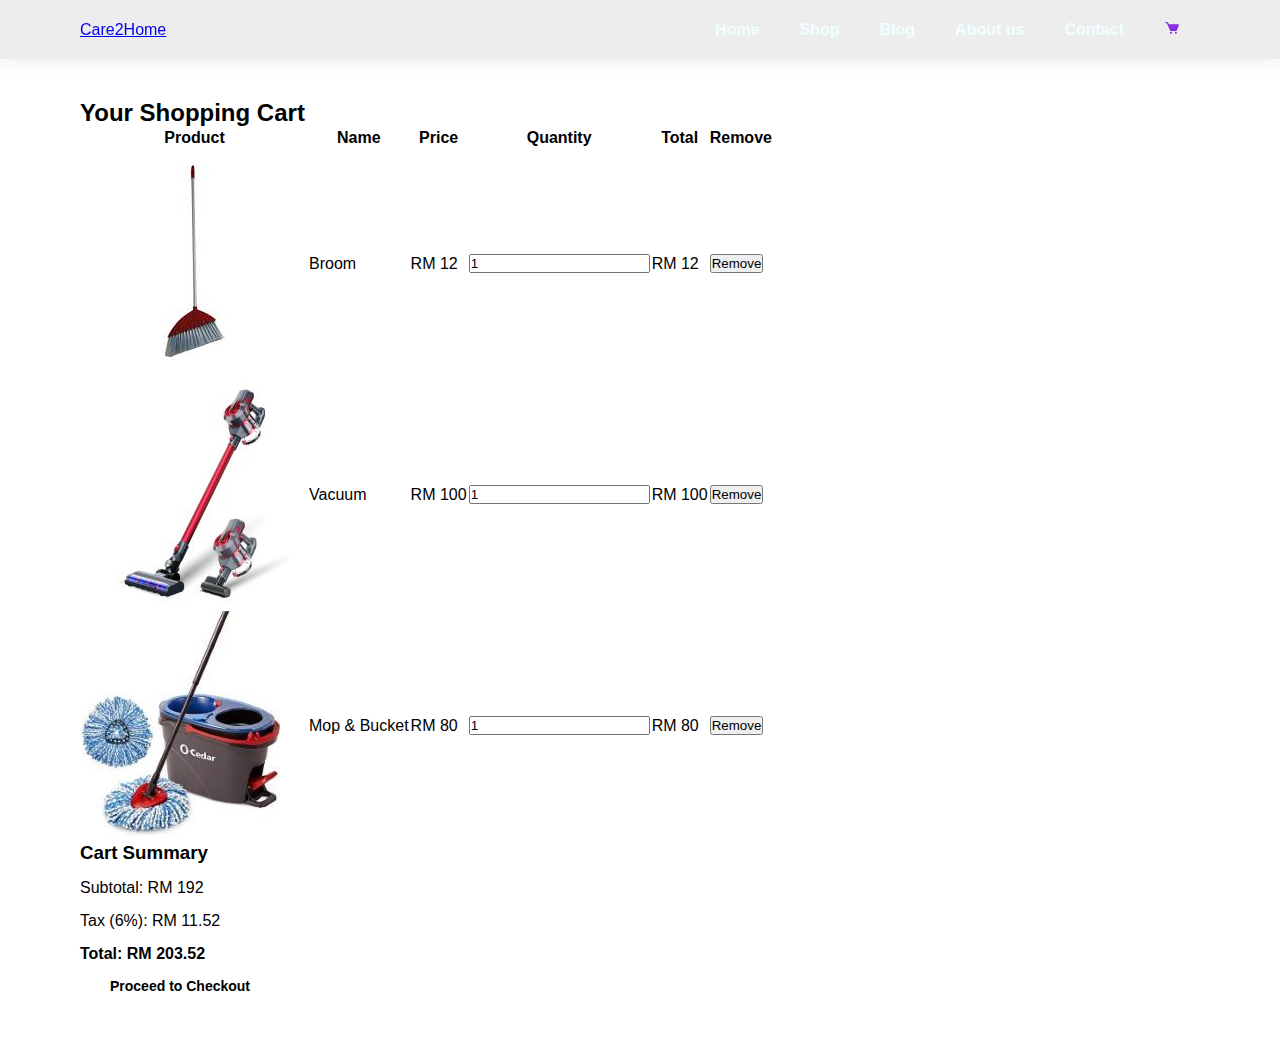
<file: cart.html>
<!DOCTYPE html>
<html lang="en">
<head>
    <meta charset="UTF-8">
    <link rel="shortcut icon" type="x-icon" href="home.png">
    <meta http-equiv="X-UA-Compatible" content="IE=edge">
    <meta name="viewport" content="width=device-width, initial-scale=1.0">
    <title>Care2Home - Cart</title>
    <link rel="stylesheet" href="stylesheet.css">
    <link href='https://unpkg.com/boxicons@2.1.4/css/boxicons.min.css' rel='stylesheet'>
</head>

<body>
    <section id="header">
        <a href="#" class="logo">Care2Home</a>
        <div>
            <ul id="navbar">
                <li><a href="index.html">Home</a></li>
                <li><a href="shop.html">Shop</a></li>
                <li><a href="blog.html">Blog</a></li>
                <li><a href="about.html">About us</a></li>
                <li><a href="contact.html">Contact</a></li>
                <li><a class="active" href="cart.html"><i class='bx bxs-cart'></i></a></li>
            </ul>
        </div>
    </section>

    <section id="cart" class="section-p1">
        <h2>Your Shopping Cart</h2>
        <table>
            <thead>
                <tr>
                    <th>Product</th>
                    <th>Name</th>
                    <th>Price</th>
                    <th>Quantity</th>
                    <th>Total</th>
                    <th>Remove</th>
                </tr>
            </thead>
            <tbody>
                <tr>
                    <td><img src="images/broom.jpeg" alt="Broom"></td>
                    <td>Broom</td>
                    <td>RM 12</td>
                    <td><input type="number" value="1" min="1"></td>
                    <td>RM 12</td>
                    <td><button class="remove">Remove</button></td>
                </tr>
                <tr>
                    <td><img src="images/vacuum.jpg" alt="Vacuum"></td>
                    <td>Vacuum</td>
                    <td>RM 100</td>
                    <td><input type="number" value="1" min="1"></td>
                    <td>RM 100</td>
                    <td><button class="remove">Remove</button></td>
                </tr>
                <tr>
                    <td><img src="images/mop n bucket.jpg" alt="Mop & Bucket"></td>
                    <td>Mop & Bucket</td>
                    <td>RM 80</td>
                    <td><input type="number" value="1" min="1"></td>
                    <td>RM 80</td>
                    <td><button class="remove">Remove</button></td>
                </tr>
            </tbody>
        </table>
        <div class="cart-summary">
            <h3>Cart Summary</h3>
            <p>Subtotal: <span>RM 192</span></p>
            <p>Tax (6%): <span>RM 11.52</span></p>
            <h4>Total: <span>RM 203.52</span></h4>
            <button class="normal">Proceed to Checkout</button>
        </div>
    </section>
</body>
</html>
</file>
<file: stylesheet.css>
*{
    margin: 0;
    padding: 0;
    box-sizing: border-box;
    scroll-behavior: smooth;
    font-family: 'Spartan', sans-serif;
}

body {
    width: 100%;
}
.section-p1 {
    padding: 40px 80px;
}
.section-m1{
    margin: 40px 0;
}

button.normal {
    font-size: 14px;
    font-weight: 600;
    padding: 15px 30px;
    color: #000;
    background-color: #fff;
    border-radius: 4px;
    cursor: pointer;
    border: none;
    outline: none;
    transition: 0.2s;
} 

#header {
    display: flex;
    align-items: center;
    justify-content: space-between;
    padding: 20px 80px;
    background: #ededed;
    box-shadow: 0 5px 15px rgba(0, 0, 0, 0.06) ;
    z-index: 999;
    position: sticky;
    top: 0;
    left: 0;

}

#navbar {
    display: flex;
    align-items: center;
    justify-content: center;
}

#navbar li {
    list-style: none;
    padding: 0 20px;
    position: relative;

}

#navbar li a{
    text-decoration: none;
    font-size: 16px;
    font-weight: 600;
    color: azure;
    transition: 0.3s ease;
}

#navbar li a:hover,
#navbar li a.active {
    color: blueviolet;
}

#navbar li a.active::after,
#navbar li a:hover::after {
    content: normal;
    width: 30%;
    height: 2px;
    background: #088178;
    position: absolute;
    bottom: -4px;
    left: 20px;

}

#hero{
    background-image: url(Pembantu\ rumah.avif);
    height: 90vh;
    width: 100%;
    background-size: cover;
    background-position: top 25% right 0;
    padding: 0 80px;
    display: flex;
    flex-direction: column;
    align-items: flex-start;
    justify-content: center;
}
#hero h2 {
    padding-bottom: 15px;
}
#hero p {
    color:#088178;
}
#hero button{
    background-image: url(button.jpeg);
    background-color: transparent;
    color: #ededed;
    border: 0;
    padding: 14px 80px 14px 65px;
    background-repeat: no-repeat;
    cursor: pointer;
    font-weight: 700;
    font-size: 15px;
}
#feature{
    display: flex;
    align-items: center;
    justify-content: space-between;
    flex-wrap: wrap;
}
#feature .fe-box {
    width: 300px;
    text-align: center;
    padding: 25px 15px;
    box-shadow: 20px 20px 34px rgba(0, 0, 0, 0.03);
    border: 1px solid #cce7d0;
    border-radius: 4px;
    margin: 15px 0;
}

#feature .fe-box:hover{
    box-shadow: 10px 10px 54px rgba(70, 62, 221, 0.1);

}
#feature .fe-box img {
    width: 100%;
    margin-bottom: 10px;

}
#feature .fe-box h6{
    display: inline-block;
    padding: 9px 8px 6px 8px;
    line-height: 1;
    border-radius: 4px;
    color: #088178;
    background-color: #fddde4;
}
#feature .fe-box:nth-child(2) h6{
    background-color: #cce7d0;
}
#feature .fe-box:nth-child(3) h6{
    background-color: #d1e8f2;
}
#feature .fe-box:nth-child(4) h6{
    background-color: #f6dbf6;
}

#product1 {
    text-align: center;
}
#product1 .pro-container {
    display: flex;
    justify-content: space-between;
    padding-top: 20px;
    flex-wrap: wrap;
}

#product1 .pro {
    width: 23%;
    min-width: 250px;
    padding: 10px 12px;
    border: 1px solid #cce7d0;
    border-radius: 25px;
    cursor: pointer;
    box-shadow: 20px 20px 30px rgba(0, 0, 0, 0.02);
    margin: 15px 0;
    transition: 0.2 ease;
    position: relative;
}
#product1 .pro:hover{
    box-shadow: 20px 20px 30px rgba(0, 0, 0, 0.06);
}
#product1 .pro img{
    width: 100%;
    border-radius: 200px;
}
#product1 .pro .des{
    text-align: start;
    padding: 10px 0;
}
#product1 .pro .des span{
    color: #606063;
    font-size: 12px;
}
#product1 .pro .des h5{
    padding-top: 7px;
    color: #1a1a1a;
    font-size: 14px;
}
#product1 .pro .des h4 {
    padding-top: 7px;
    font-size: 15px;
    font-weight: 700;
    color: #088178;
}
#product1 .pro .cart {
    width: 40px;
    height: 40px;
    line-height: 40px;
    border-radius: 50px;
    background-color: #e8f6ea;
    font-weight: 500;
    color: #088178;
    border: 1px solid #cce7d0;
    position: absolute;
    bottom: 20px;
    right: 10px;
}
#newsletter {
    display: flex;
    justify-content: space-between;
    flex-wrap: wrap;
    align-items: center;
    background-image: url(newsletter.jpg);
    background-repeat: no-repeat;
    background-position: 20% 30%;
    background-color: #1a1a1a;
}
#newsletter h4{
    font-size: 22px;
    font-weight: 700;
    color: #1a1a1a;
}
#newsletter p {
    font-size: 14px;
    font-weight: 600;
    color: #053477;
}
#newsletter p span {
    color: #2c7908;
}
#newsletter .form{
    display: flex;
    width: 40%;

}
#newsletter input{
    height: 3.125rem;
    padding: 0 1.25em;
    font-size: 14px;
    width: 100%;
    border: 1px solid transparent;
    border-radius: 4px;
    outline: none;
    border-top-right-radius: 0;
    border-bottom-right-radius: 0;
}
#newsletter button {
    background-color: #088178;
    color: #fff;
    white-space: nowrap;
    border-top-left-radius: 0;
    border-bottom-left-radius: 0;

}

footer {
    display: flex;
    flex-wrap: wrap;
    justify-content: space-between;
}
footer .col {
    display: flex;
    flex-direction: column;
    align-items: flex-start;
    margin-bottom: 20px;
}
footer .logo {
    margin-bottom: 30px;

}

footer h4{
    font-size: 14px;
    padding-bottom: 20px;
}

footer p{
    font-size: 13px;
    margin: 0 0 8px 0;
}

footer a {
    font-size: 13px;
    text-decoration: none;
    color: #222;
    margin-bottom: 10px;
}

footer .follow {
    margin-top: 20px;
}
footer .follow i {
    color: #456b52;
    padding-right: 4px;
    cursor: pointer;
}
footer .install .row img{
    border: 1px solid #088178;
    border-radius: 6px;
}

footer .install img {
    margin: 10px 0 15px 0;
}

footer .follow i:hover,
footer a:hover {
    color: #088178;
}

footer .copyright {
    width: 100%;
    text-align: center;
}
about.html 
{
    font-family: Arial, sans-serif;
    line-height: 1.6;
    color: #564fb6;
    margin: 0;
    padding: 0;
    background-color: #f9f9f9;
}
.container {
    max-width: 800px;
    margin: 50px auto;
    padding: 20px;
    background: #564fb6;
    border-radius: 10px;
    box-shadow: 0 4px 10px rgba(0, 0, 0, 0.1);
}
h1 {
    color: #007BFF;
    text-align: center;
}
p {
    margin: 15px 0;
}
.services {
    list-style-type: none;
    padding: 0;
}
.services li {
    background: #9c8787;
    margin: 10px 0;
    padding: 10px;
    border-radius: 5px;
}
</file>
